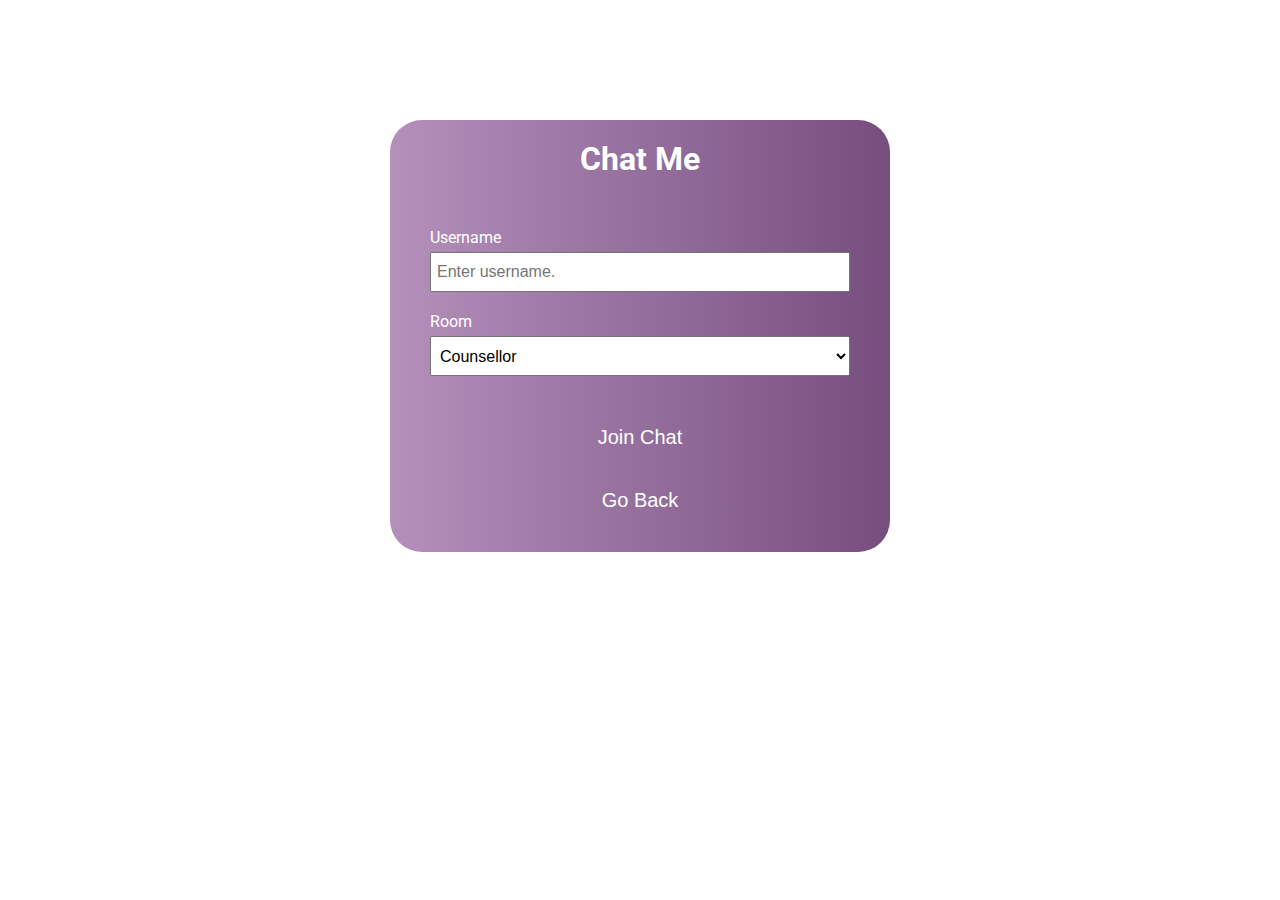
<file: Melancholy/public/index.html>
<!DOCTYPE html>
<html lang="en">
	<head>
		<meta charset="UTF-8" />
		<meta name="viewport" content="width=device-width, initial-scale=1.0" />
		<meta http-equiv="X-UA-Compatible" content="ie=edge" />
		<link
			rel="stylesheet"
			href="https://cdnjs.cloudflare.com/ajax/libs/font-awesome/5.12.1/css/all.min.css"
			integrity="sha256-mmgLkCYLUQbXn0B1SRqzHar6dCnv9oZFPEC1g1cwlkk="
			crossorigin="anonymous"
		/>
		<link rel="stylesheet" href="css/style.css" />
		<title>Cure It Chat Me</title>
	</head>
	<body>
		<div class="join-container">
			<header class="join-header">
				<h1><i class="fas fa-smile"></i> Chat Me</h1>
			</header>
			<main class="join-main">
				<form action="chat.html">
					<div class="form-control">
						<label for="username">Username</label>
						<input
							type="text"
							name="username"
							id="username"
							placeholder="Enter username."
							required
						/>
					</div>
					<div class="form-control">
						<label for="room">Room</label>
						<select name="room" id="room">
							<option value="Counsellor">Counsellor</option>
							<option value="Community">Community</option>
						</select>
					</div>
					<button type="submit" class="btn">Join Chat</button>
				</form>
				<button class="btn"><a href=" https://incognito-healer.herokuapp.com/" style="color:#fff" >Go Back</a></button>
			</main>
		</div>
		
	</body>
</html>
</file>
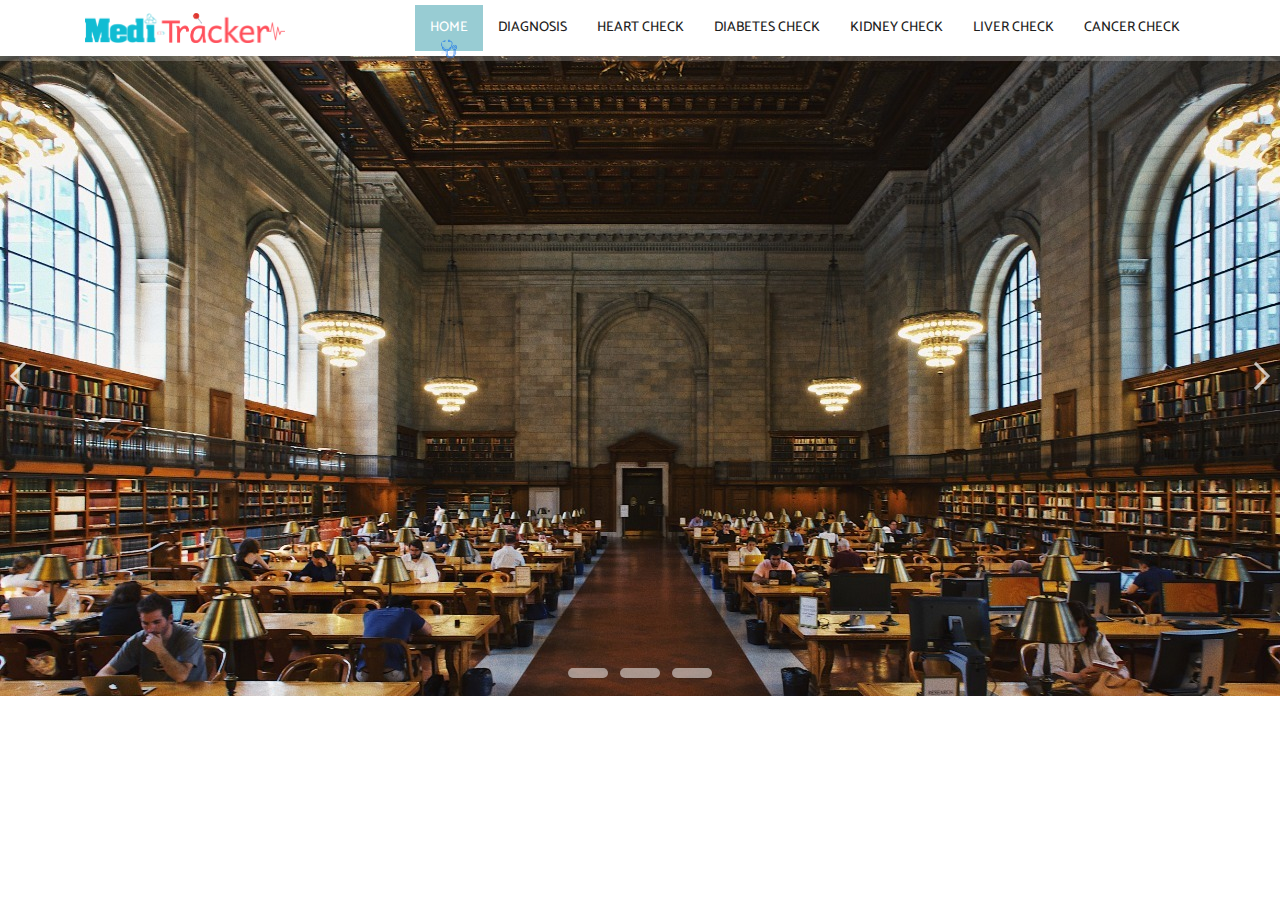
<file: index2.html>
<!DOCTYPE html>
<html lang="en">
<!-- Basic -->

</head>
<!--<script>var chatbot_id=10921;!function(){var t,e,a=document,s="smatbot-chatbot";a.getElementById(s)||(t=a.createElement("script"),t.id=s,t.type="text/javascript",t.src="https://smatbot.s3.amazonaws.com/files/smatbot_plugin.js.gz",e=a.getElementsByTagName("script")[0],e.parentNode.insertBefore(t,e))}();</script><script src="https://cdnjs.cloudflare.com/ajax/libs/fingerprintjs2/1.5.1/fingerprint2.min.js"></script>-->
<head>
	<meta name="viewport" content="width=device-width, initial-scale=1">
	<link rel="stylesheet" href="https://cdnjs.cloudflare.com/ajax/libs/font-awesome/4.7.0/css/font-awesome.min.css">
	<meta charset="utf-8">
	<meta http-equiv="X-UA-Compatible" content="IE=edge">

	<!-- Mobile Metas -->
	<meta name="viewport" content="width=device-width, minimum-scale=1.0, maximum-scale=1.0, user-scalable=no">

	<!-- Site Metas -->
	<title>Medi-Tracker Health</title>
	<meta name="keywords" content="">
	<meta name="description" content="">
	<meta name="author" content="">

	<!-- Site Icons -->
	<link rel="shortcut icon" href="imagesm\favicon_io (1)\android-chrome-512x512.png" type="image/x-icon">
	<link rel="apple-touch-icon" href="imagesm\favicon_io (1)\apple-touch-icon.png">

	<!-- Bootstrap CSS -->
	<link rel="stylesheet" href="static\css\bootstrap.min.css">
	<!-- Pogo Slider CSS -->
	<link rel="stylesheet" href="static\css\pogo-slider.min.css">
	<!-- Site CSS -->
	<link rel="stylesheet" href="static\css\style.css">
	<!-- Responsive CSS -->
	<link rel="stylesheet" href="static\css\responsive.css">
	<!-- Custom CSS -->
	<link rel="stylesheet" href="static\css\custom.css">




	<!--[if lt IE 9]>
      <script src="https://oss.maxcdn.com/libs/html5shiv/3.7.0/html5shiv.js"></script>
      <script src="https://oss.maxcdn.com/libs/respond.js/1.4.2/respond.min.js"></script>
    <![endif]-->

</head>
<body id="home" data-spy="scroll" data-target="#navbar-wd" data-offset="98" >


	<!-- Start header -->
	<header class="top-header">
		<nav class="navbar header-nav navbar-expand-lg">
			<div class="container">
				<a class="navbar-brand" href="#"><img src="imagesm\Meditracker.png" alt=""logo width="200" height="30"></a>
				<button class="navbar-toggler" type="button" data-toggle="collapse" data-target="#navbar-wd"
					aria-controls="navbar-wd" aria-expanded="false" aria-label="Toggle navigation">
					<span></span>
					<span></span>
					<span></span>
				</button>
				<div class="collapse navbar-collapse justify-content-end" id="navbar-wd">
					<ul class="navbar-nav" style="padding-left: 20px;">
						<li><a class="nav-link active" href="#home">Home</a></li>
						<li><a class="nav-link" href="#">Diagnosis</a></li>
						<li><a class="nav-link" href="http://127.0.0.1:5000/" target="blank">Heart Check</a></li>
						<li><a class="nav-link" href="#">Diabetes Check</a></li>
						<li><a class="nav-link" href="#">Kidney Check</a></li>
						<li><a class="nav-link" href="#">Liver Check</a></li>
						<li><a class="nav-link" href="#">Cancer Check</a></li>


					</ul>
				</div>
			</div>
		</nav>
	</header>
	<!-- End header -->

	<!-- Start Banner -->
	<div class="ulockd-home-slider">
		<div class="container-fluid">
			<div class="row">
				<div class="pogoSlider" id="js-main-slider">
					<div class="pogoSlider-slide" data-transition="fade" data-duration="1500"
						style="background-image:url(static/images/slider-01.jpg);">
						<div class="lbox-caption pogoSlider-slide-element">
							<div class="lbox-details">
								<h1>Welcome To Medi-Tracker Health</h1>
								<p></p>
							</div>
						</div>
					</div>
					<div class="pogoSlider-slide" data-transition="fade" data-duration="1500"
						style="background-image:url(static/images/slider-02.jpg);">
						<div class="lbox-caption pogoSlider-slide-element">
							<div class="lbox-details">
								<h1></h1>
								<p></p>
								<a href="#appointment" class="btn">Appointment</a>
							</div>
						</div>
					</div>
					<div class="pogoSlider-slide" data-transition="fade" data-duration="1500"
						style="background-image:url(static/images/slider-03.jpg);">
						<div class="lbox-caption pogoSlider-slide-element">
							<div class="lbox-details">
								<h1></h1>
								<p></p>
								<a href="https://mrigajana-makstark.github.io/Medi-Tracker/" target="blank" class="btn">Medi-Tracker</a>
							</div>
						</div>
					</div>
				</div><!-- .pogoSlider -->
			</div>
		</div>
	</div>
	<!-- End Banner -->








	<!-- ALL JS FILES -->
	<script src="static\js/jquery.min.js"></script>
	<script src="static\js/popper.min.js"></script>
	<script src="static\js/bootstrap.min.js"></script>
	<!-- ALL PLUGINS -->
	<script src="static\js/jquery.magnific-popup.min.js"></script>
	<script src="static\js/jquery.pogo-slider.min.js"></script>
	<script src="static\js/slider-index.js"></script>
	<script src="static\js/smoothscroll.js"></script>
	<script src="static\js/TweenMax.min.js"></script>
	<script src="static\js/main.js"></script>
	<script src="static\js/owl.carousel.min.js"></script>
	<script src="static\js/form-validator.min.js"></script>
	<script src="static\js/contact-form-script.js"></script>
	<script src="static\js/isotope.min.js"></script>
	<script src="static\js/images-loded.min.js"></script>
	<script src="static\js/custom.js"></script>
</body>

</html>
</file>
<file: Melancholy/public/css/style.css>
@import url('https://fonts.googleapis.com/css?family=Roboto&display=swap');

:root {
	--dark-color-a: #667aff;
	--dark-color-b: #7386ff;
	--light-color: #d4c0d8;
	--success-color: #5cb85c;
	--error-color: #d9534f;
}

* {
	box-sizing: border-box;
	margin: 0;
	padding: 0;
}

body {
	font-family: 'Roboto', sans-serif;
	font-size: 16px;
	background-image: url("https://i.pinimg.com/originals/92/48/da/9248dae449c9f5ad46b856e958f5d0f3.jpg");
	height: 100%;
	background-position: center;
	background-repeat: no-repeat;
	background-size: cover;
	margin: 20px;
}

ul {
	list-style: none;
}

a {
	text-decoration: none;
}

.btn {
	cursor: pointer;
	padding: 10px 15px;
	background-color: transparent;
	color: #fff;
	border: 0;
	font-size: 20px;
}
.btn-chat{
	cursor: pointer;
	padding: 10px 15px;
	background-color: transparent;
	color: #fff;
	border: 0;
	font-size: 20px;
	margin-left: 10px;
}
.btn-chat:hover{

	color:#402640;
}

.btn:hover{

	border: 1px solid #402640;
	color:#402640;
}

/* Chat Page */

.chat-container {
	max-width: 1100px;
	background: #fff;
	margin: 30px auto;
	overflow: hidden;
	border-radius: 2rem;
}

.chat-header {
	background: linear-gradient(to right,#b490bb, #764e7e);
	color: #fff;
	border-top-left-radius: 5px;
	border-top-right-radius: 5px;
	padding: 15px;
	display: flex;
	align-items: center;
	justify-content: space-between;
}
.chat-header h1 i{
	color: #ffcccc;
}

.chat-main {
	display: grid;
	grid-template-columns: 1fr 3fr;
}

.chat-sidebar {
	background: linear-gradient(to right,#b490bb, #764e7e);
	color: #fff;
	padding: 20px 20px 60px;
	overflow-y: scroll;
}

.chat-sidebar h2 {
	font-size: 20px;
	background: rgba(0, 0, 0, 0.1);
	padding: 10px;
	margin-bottom: 20px;
}

.chat-sidebar h3 {
	margin-bottom: 15px;
	color:#402640;
}

.chat-sidebar ul li {
	padding: 10px 0;
}

.chat-messages {
	padding: 30px;
	max-height: 500px;
	overflow-y: scroll;
}

.chat-messages .message {
	padding: 10px;
	margin-bottom: 15px;
	background-color: var(--light-color);
	border-radius: 5px;
}

.chat-messages .message .meta {
	font-size: 15px;
	font-weight: bold;
	color: black;
	opacity: 0.7;
	margin-bottom: 7px;
}

.chat-messages .message .meta span {
	color: black;
}

.chat-form-container {
	padding: 20px 30px;
	background: linear-gradient(to right,#b490bb, #764e7e);
	border-bottom-right-radius: 2rem;
	border-bottom-left-radius: 2rem;
}

.chat-form-container form {
	display: flex;
}

.chat-form-container input[type='text'] {
	font-size: 16px;
	padding: 5px;
	height: 40px;
	flex: 1;
}

/* Join Page */
.join-container {
	max-width: 500px;
	margin: 120px auto;
	color: #fff;

}

.join-header {
	text-align: center;
	padding: 20px;
	background: linear-gradient(to right,#b490bb, #764e7e);
	border-top-left-radius: 2rem;
	border-top-right-radius: 2rem;
    
}
.join-header h1 i {
	color: #ffcccc;
}

.join-main {
	padding: 30px 40px;
	background: linear-gradient(to right,#b490bb, #764e7e);
	  border-bottom-left-radius: 2rem;
	  border-bottom-right-radius: 2rem;  

}

.join-main p {
	margin-bottom: 20px;
}

.join-main .form-control {

	margin-bottom: 20px;
}

.join-main label {
	display: block;
	margin-bottom: 5px;
}

.join-main input[type='text'] {
	font-size: 16px;
	padding: 5px;
	height: 40px;
	width: 100%;
}

.join-main select {
	font-size: 16px;
	padding: 5px;
	height: 40px;
	width: 100%;
}

.join-main .btn {
	margin-top: 20px;
	width: 100%;
	
}
 


@media (max-width: 700px) {
	.chat-main {
		display: block;
	}

	.chat-sidebar {
		display: none;
	}

}
</file>
